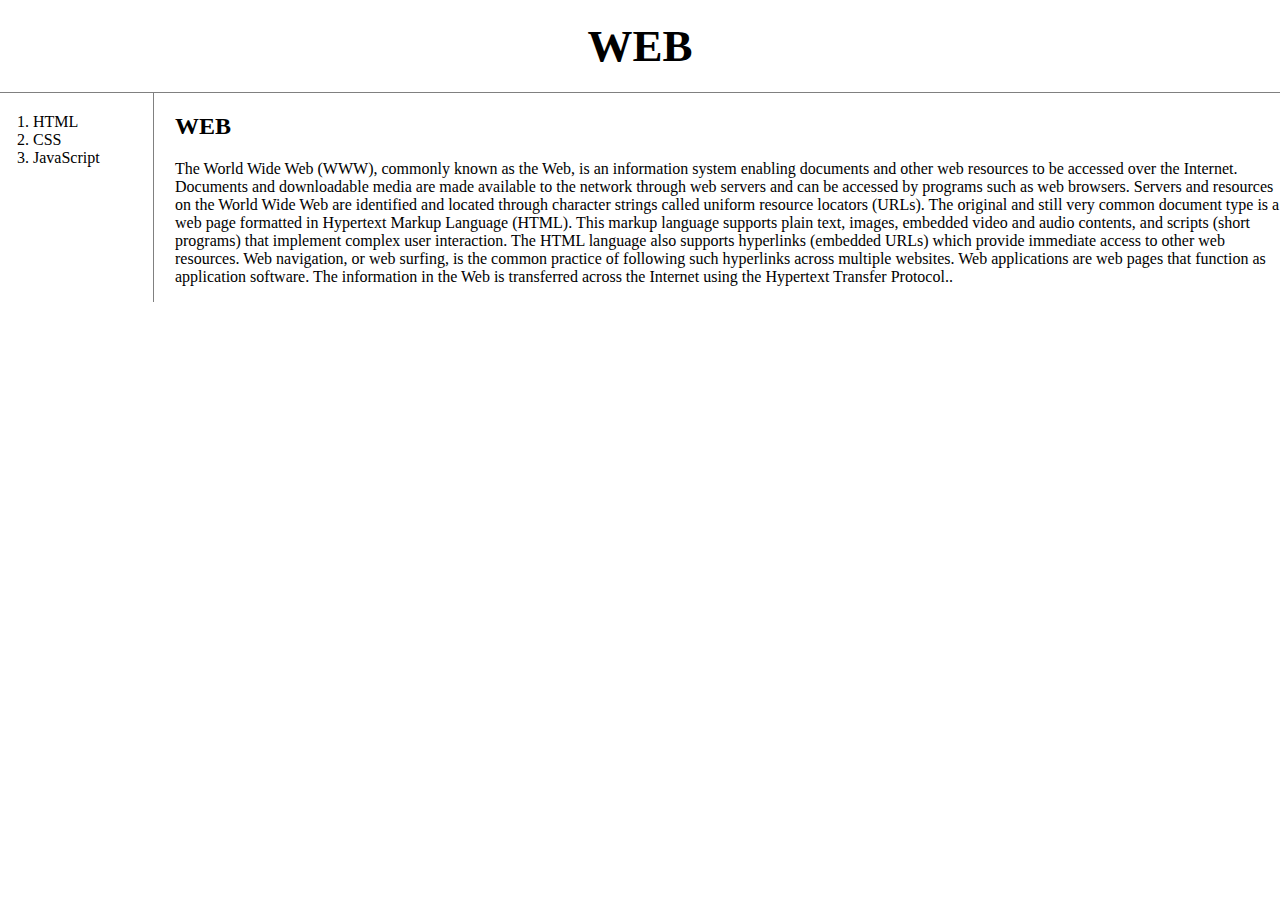
<file: index.html>
<!doctype html>
<html>
<head>
    <title>WEB-1 - Welcome</title>
    <meta charset="utf-8">
    <link rel="stylesheet" href="style.css">
</head>
<body>
    <h1><a href="index.html">WEB</a></h1>
<div id="grid">
    <ol>
        <li><a href="1.html">HTML</a></li>
        <li><a href="2.html">CSS</a></li>
        <li><a href="3.html">JavaScript</a></li>
    </ol>
 <div id="article">
    <h2>WEB</h2>
<p>
    The World Wide Web (WWW), commonly known as the Web, is an information system enabling documents and other web resources to be accessed over the Internet.
     Documents and downloadable media are made available to the network through web servers and can be accessed by programs such as web browsers. Servers and resources on the World Wide Web are identified and located through character strings called uniform resource locators (URLs). The original and still very common document type is a web page formatted in Hypertext Markup Language (HTML). This markup language supports plain text, images, embedded video and audio contents, and scripts (short programs) that implement complex user interaction. The HTML language also supports hyperlinks (embedded URLs) which provide immediate access to other web resources. Web navigation, or web surfing, is the common practice of following such hyperlinks across multiple websites. Web applications are web pages that function as application software. The information in the Web is transferred across the Internet using the Hypertext Transfer Protocol..
</p>
</div>
</div>
</body>
</html>
</file>
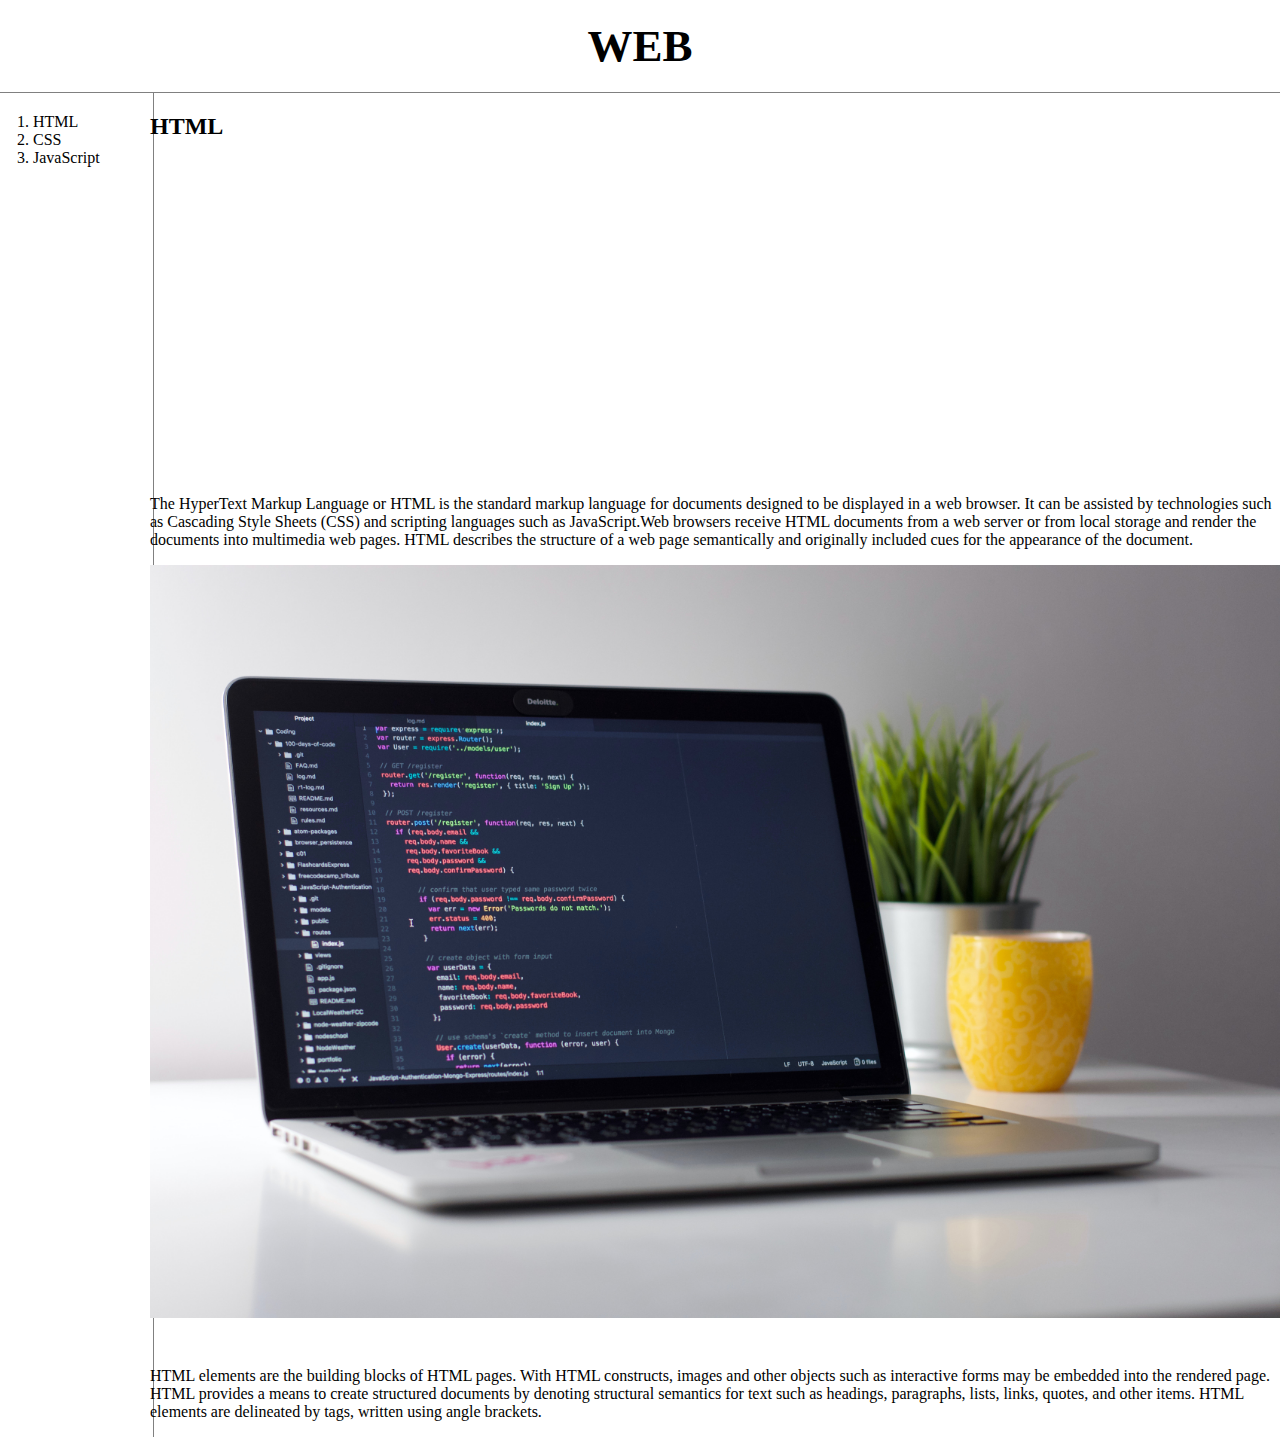
<file: 1.html>
<!doctype html>
<html>
<head>
    <title>WEB-1 - HTML</title>
    <meta charset="utf-8">
    <link rel="stylesheet" href="style.css">
</head>
<body>
    <h1><a href="index.html">WEB</a></h1>
    <div id="grid">
    <ol>
        <li><a href="1.html">HTML</a></li>
        <li><a href="2.html">CSS</a></li>
        <li><a href="3.html">JavaScript</a></li>
    </ol>
    <div id="aritcle">
    <h2>HTML</h2>
    <p>
        <iframe width="560" height="315" src="https://www.youtube.com/embed/jSJM9iOiQ1g" title="YouTube video player" frameborder="0" allow="accelerometer; autoplay; clipboard-write; encrypted-media; gyroscope; picture-in-picture" allowfullscreen></iframe>
    </p>
    <p>
        <a href="https://www.w3.org/TR/2011/WD-html5-20110405/" target="_blank" title="HTML5 specification">The HyperText Markup Language</a> or HTML is the standard markup language for documents designed to be displayed in a web browser. It can be assisted by technologies such as Cascading Style Sheets (CSS) and scripting languages such as JavaScript.Web browsers receive HTML documents from a web server or from local storage and render the documents into multimedia web pages. HTML describes the structure of a web page semantically and originally included cues for the appearance of the document.
    </p>
    <img src="coding.jpg" width="100%">
    <p style="margin-top:45px;">
        HTML elements are the building blocks of HTML pages. With HTML constructs, images and other objects such as interactive forms may be embedded into the rendered page. HTML provides a means to create structured documents by denoting structural semantics for text such as headings, paragraphs, lists, links, quotes, and other items. HTML elements are delineated by tags, written using angle brackets.
</p>
</div>
</div>
</body>
</html>
</file>
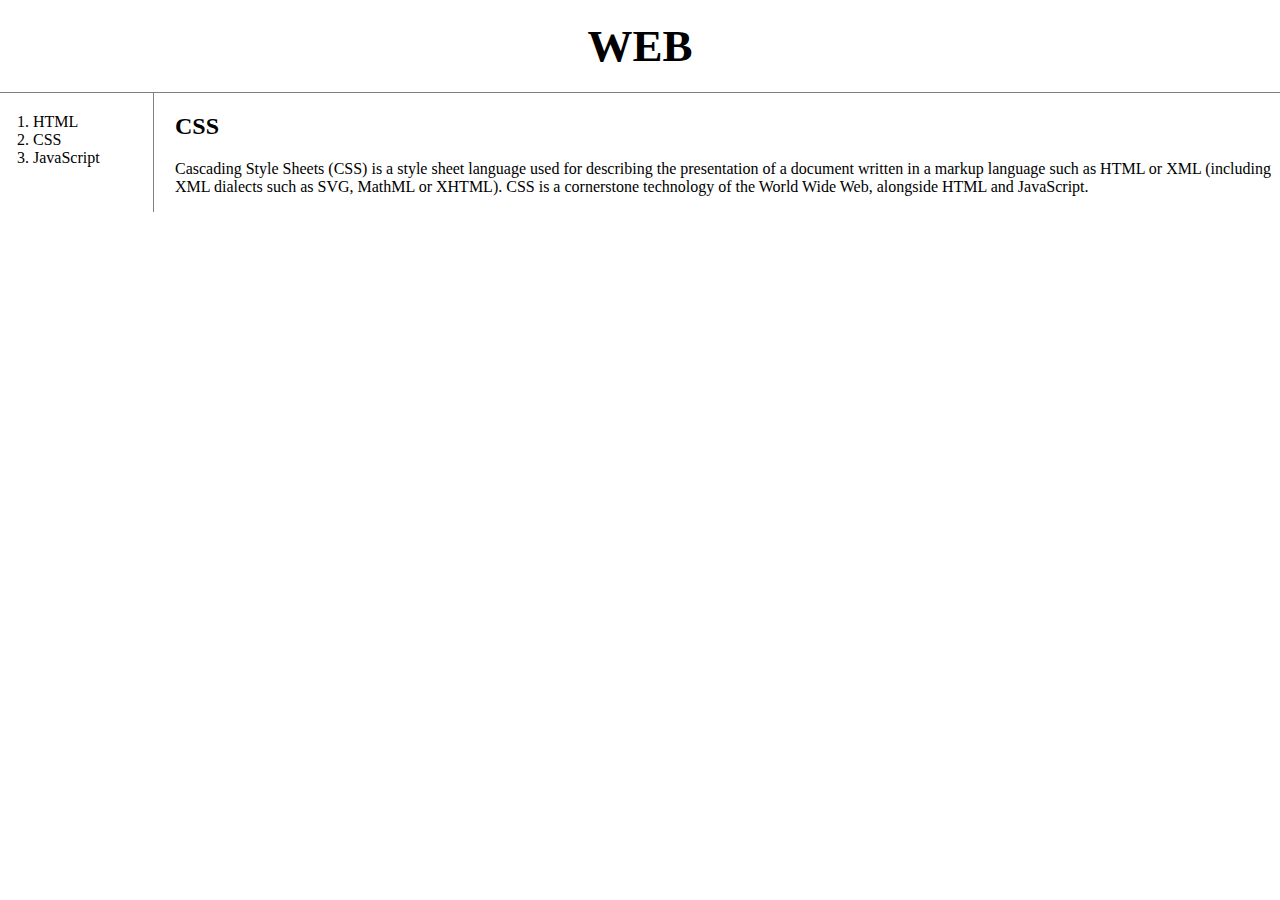
<file: 2.html>
<!doctype html>
<html>
<head>
    <title>WEB-1 - CSS</title>
    <meta charset="utf-8">
    <link rel="stylesheet" href="style.css">
</head>
<body>
    <h1><a href="index.html">WEB</a></h1>
    <div id="grid">
    <ol>
        <li><a href="1.html">HTML</a></li>
        <li><a href="2.html">CSS</a></li>
        <li><a href="3.html">JavaScript</a></li>
    </ol>
    <!--
    <h1><a href="index.html"><font color="red">WEB</font></a></h1>
    <ol>
        <li><a href="1.html"><font color="red">HTML</font></a></li>
        <li><a href="2.html"><font color="red">CSS</font></a></li>
        <li><a href="3.html"><font color="red">JavaScript</font></a></li>
    </ol>
    -->
    <div id="article">
    <h2>CSS</h2>
        <p>
            Cascading Style Sheets (CSS) is a style sheet language used for describing the presentation of a document written in a markup language such as HTML or XML (including XML dialects such as SVG, MathML or XHTML). CSS is a cornerstone technology of the World Wide Web, alongside HTML and JavaScript.
        </p>
    </div>
    </div>
</body>
</html>
</file>
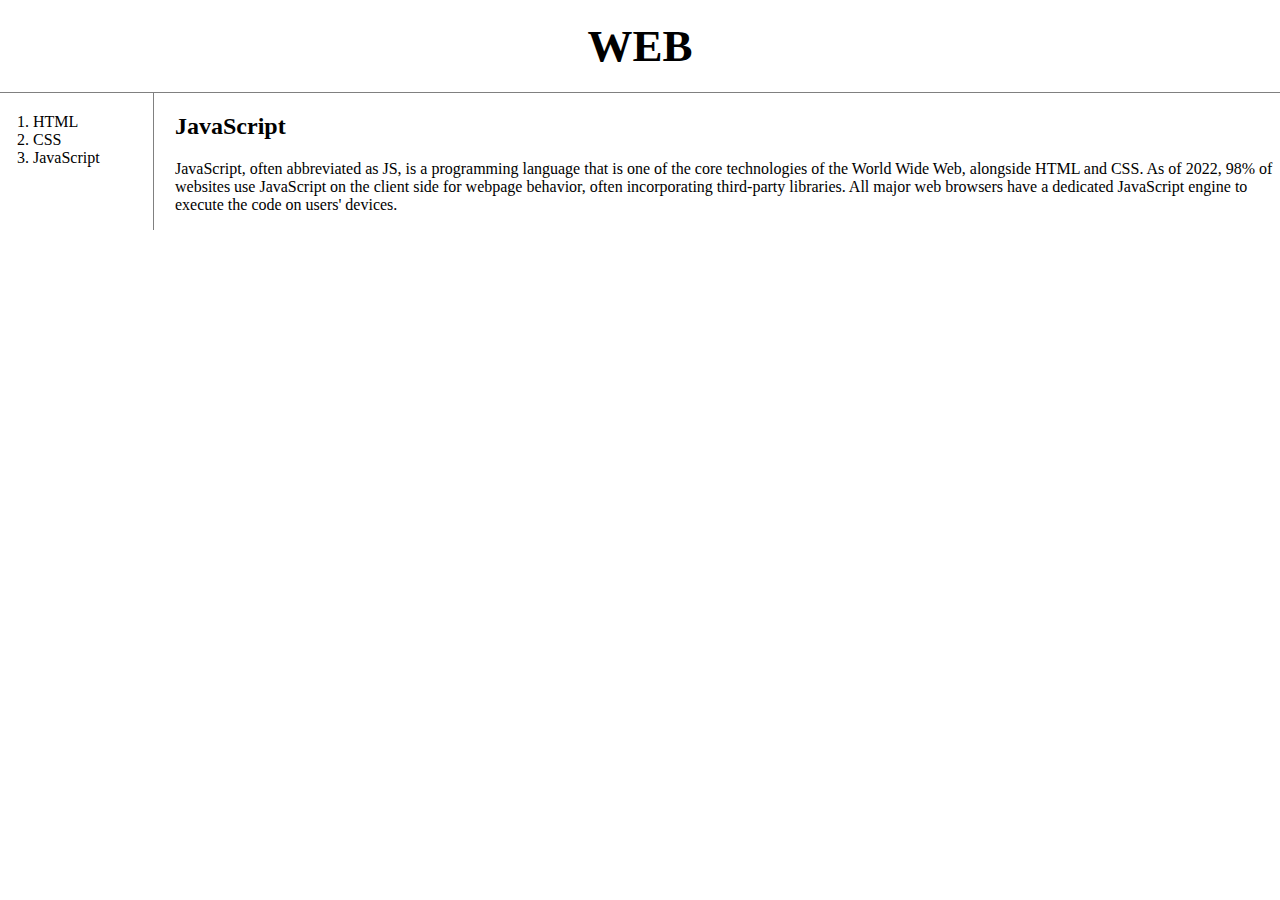
<file: 3.html>
<!doctype html>
<html>
<head>
    <title>WEB-1 - JavaScript</title>
    <meta charset="utf-8">
    <link rel="stylesheet" href="style.css">
</head>
<body>
    <h1><a href="index.html">WEB</a></h1>
    <div id="grid">
    <ol>
        <li><a href="1.html">HTML</a></li>
        <li><a href="2.html">CSS</a></li>
        <li><a href="3.html">JavaScript</a></li>
    </ol>
    <div id="article">
    <h2>JavaScript</h2>
<p>
    JavaScript, often abbreviated as JS, is a programming language that is one of the core technologies of the World Wide Web, alongside HTML and CSS. As of 2022, 98% of websites use JavaScript on the client side for webpage behavior, often incorporating third-party libraries. All major web browsers have a dedicated JavaScript engine to execute the code on users' devices.
</p>
</div>
</div>
</body>
</html>
</file>
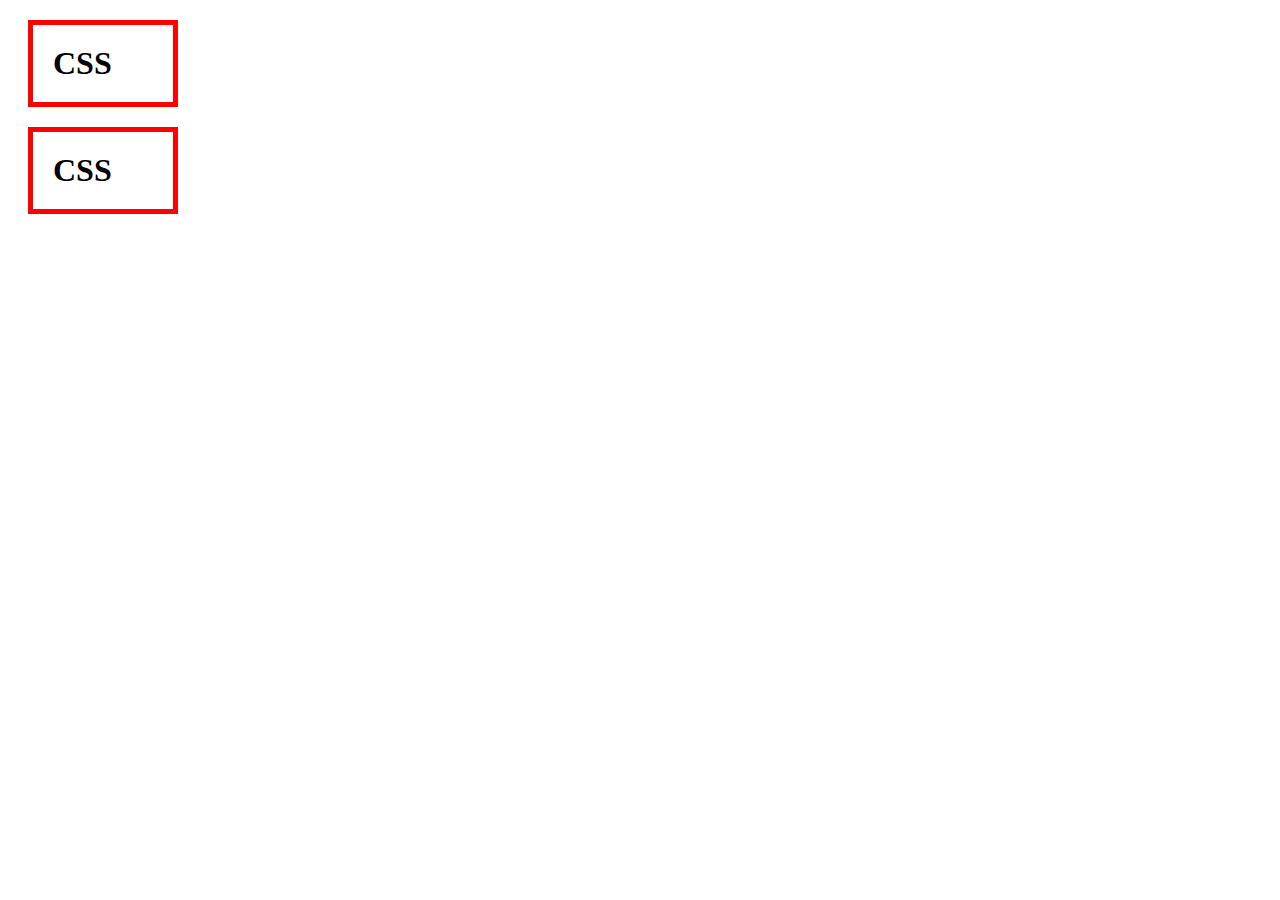
<file: box.html>
<!DOCTYPE html>
<html>
<head>
    <meta charset="UTF-8">
    <title></title>
    <style>
        h1{
            border:5px solid red;
            padding:20px;
            margin:20px;
            display:block;
            width:100px;
        }
    </style>
</head>
<body>
    <h1>CSS</h1>
    <h1>CSS</h1>
</body>
</html>
</file>
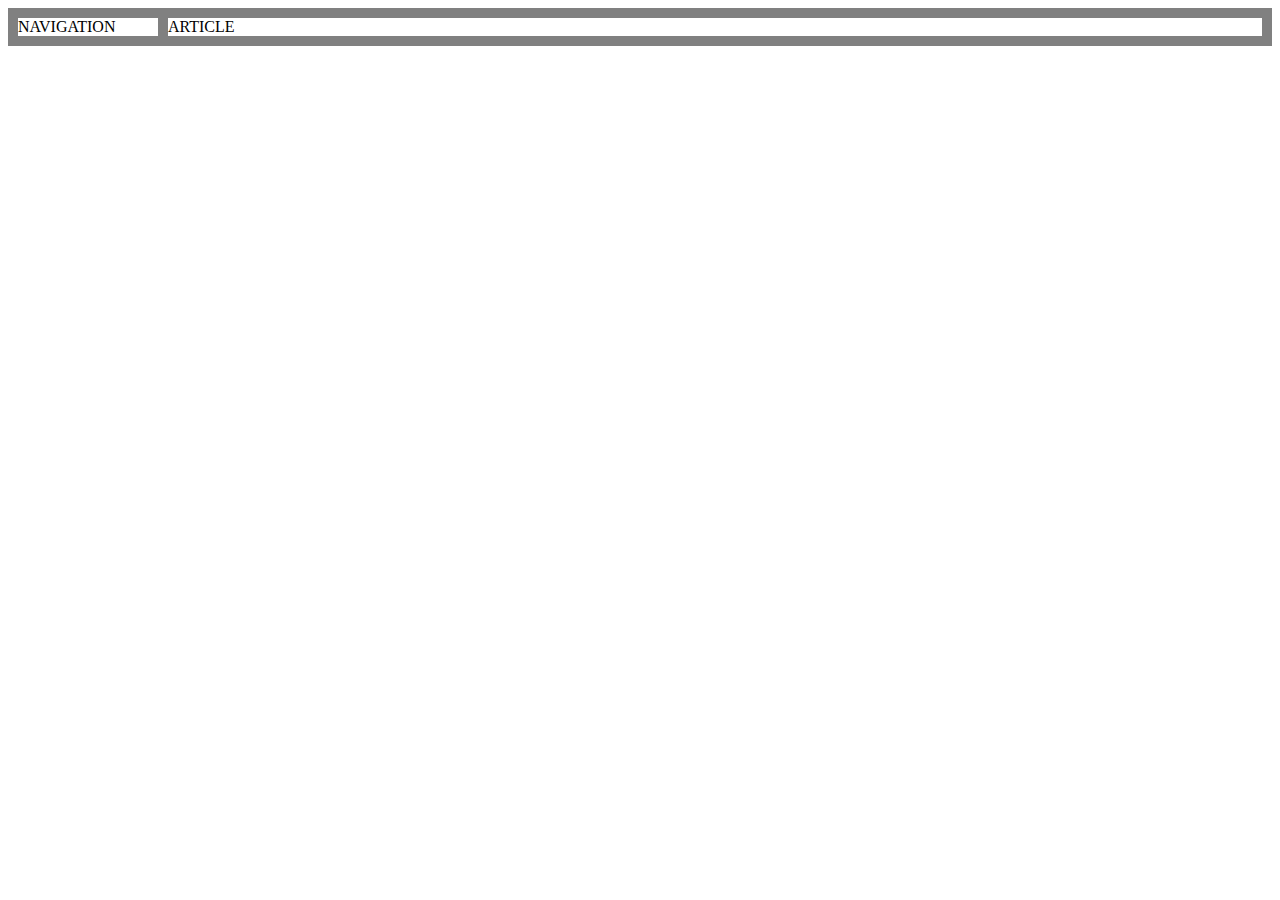
<file: grid.html>
<!DOCTYPE html>
<html>
<head>
    <meta charset="UTF-8">
    <title></title>
    <style>
        div{
            border:5px solid gray;
            display:grid;
            grid-template-columns: 150px 1fr;
        }
    </style>
</head>
<body>
    <div id="grid"> 
        <div>NAVIGATION</div> 
        <div>ARTICLE</div>
     </div>
</body>
</html>
</file>
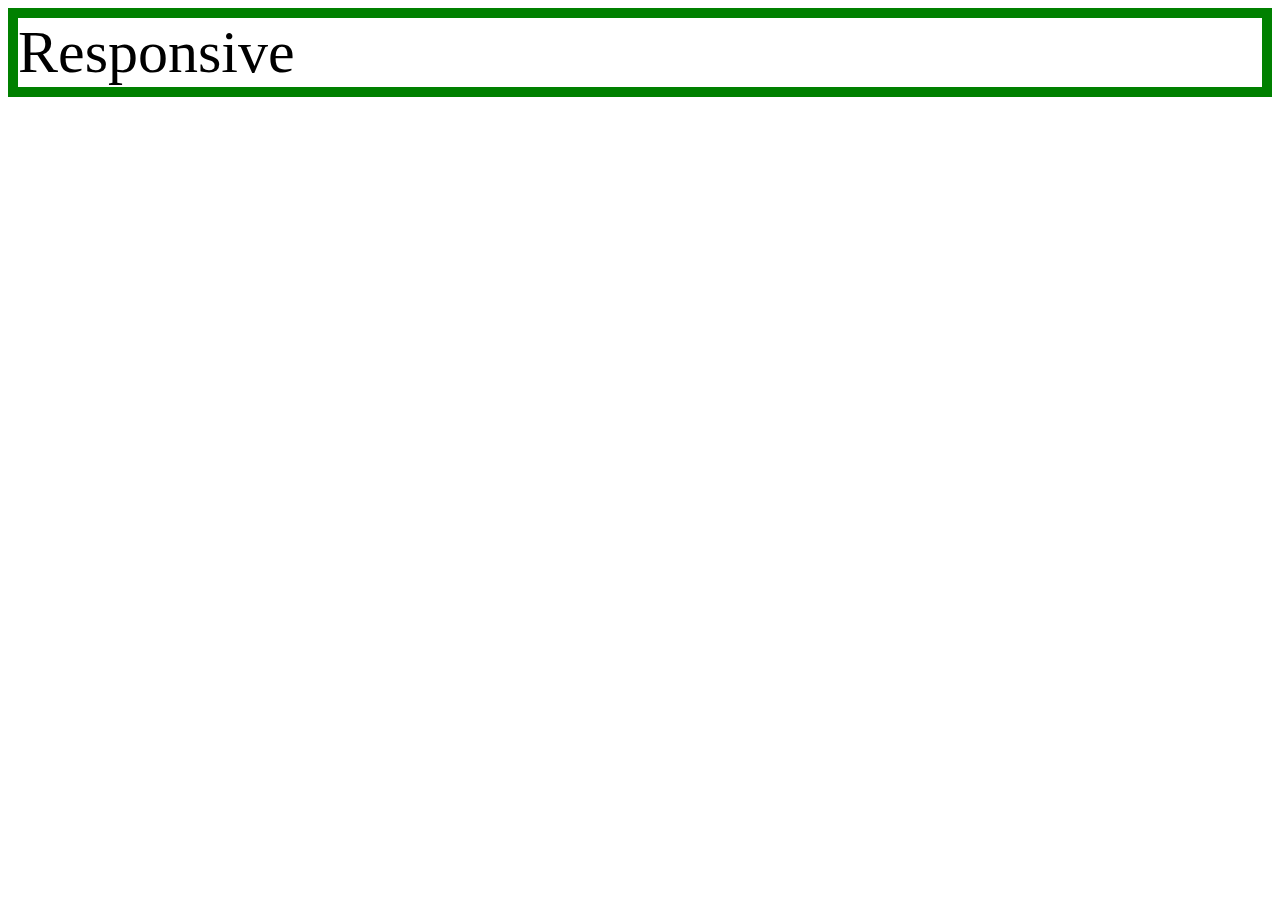
<file: mediaquery.html>
<!DOCTYPE html>
<html>
<head>
    <meta charset="UTF-8">
    <title></title>
    <style>
        div{
            border:10px solid green;
            font-size:60px;
        }
    
        @media(max-width:800px){
        div{
            display:none;
        }
    }
    </style>
    
</head>
<body>
    <div>
        Responsive
    </div>
</body>
</html>
</file>
<file: style.css>
body{
    margin:0;
}
a{
    color:black;
    text-decoration: none;
}

h1{
    font-size:45px;
    text-align: center;
    border-bottom:1px solid gray;
    margin:0;
    padding:20px;
}
ol{
    border-right:1px solid gray;
    width:100px;
    margin:0;
    padding:20px;
}
#grid{
    display:grid;
    grid-template-columns: 150px 1fr;
}
#grid ol{
    padding-left:33px;
}
#article{
    padding-left:25px;
}
@media(max-width:800px){ 
    #grid{
    display: block;
    }
    ol{
    border-right:none;
    }
    h1{
        border-bottom:none;
    }
}
</file>
